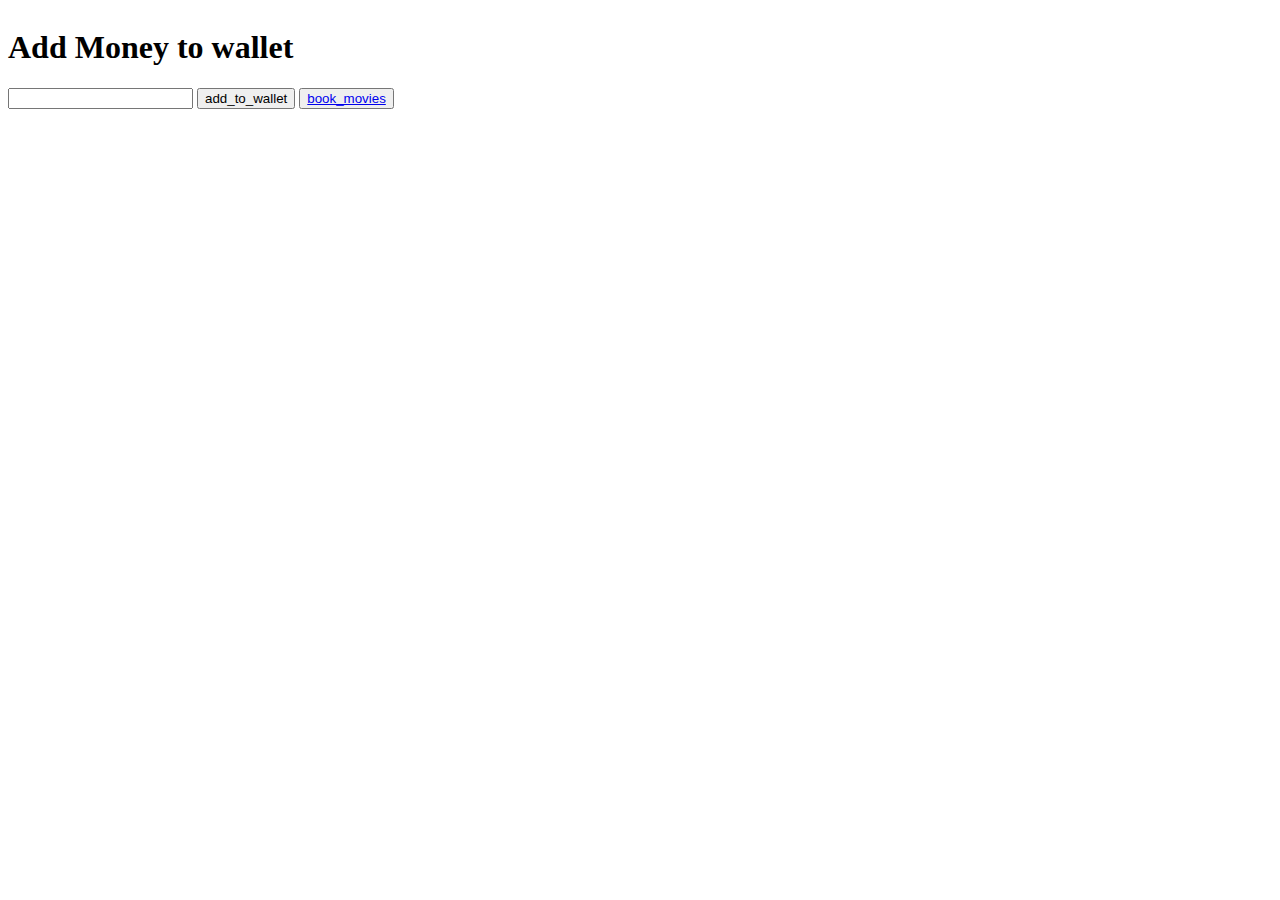
<file: index.html>
<!DOCTYPE html>
<html lang="en">
  <head>
    <meta charset="UTF-8" />
    <meta http-equiv="X-UA-Compatible" content="IE=edge" />
    <meta name="viewport" content="width=device-width, initial-scale=1.0" />
    <title>Add Amount</title>
    <style>

      #navbar{
        display: flex;
        justify-content: space-between;
      }
    </style>
  </head>
  <body>
    <div id="navbar">
      <h1>Add Money to wallet</h1>
      <h1 id="wallet"></h1>
      <!-- Display the wallet amount here inside h1 tag with id as "wallet". Note only amount, no extra text. Like 500 not Rs 500 -->
    </div>
    <div id="add-money">
      <!-- input box for accepting money with id as "amount" -->
      <!-- button with id as "add_to_wallet" -->
      <!-- button with id as "book_movies" to go to movies.html -->


      <input type="text" id="amount">
      <button onclick="paisa()" id="add_to_wallet">add_to_wallet</button>
      <button id="book_movies"><a href="movies.html">book_movies</a></button>
    </div>
  </body>
</html>

<script src="./scripts/index.js"></script>
</file>
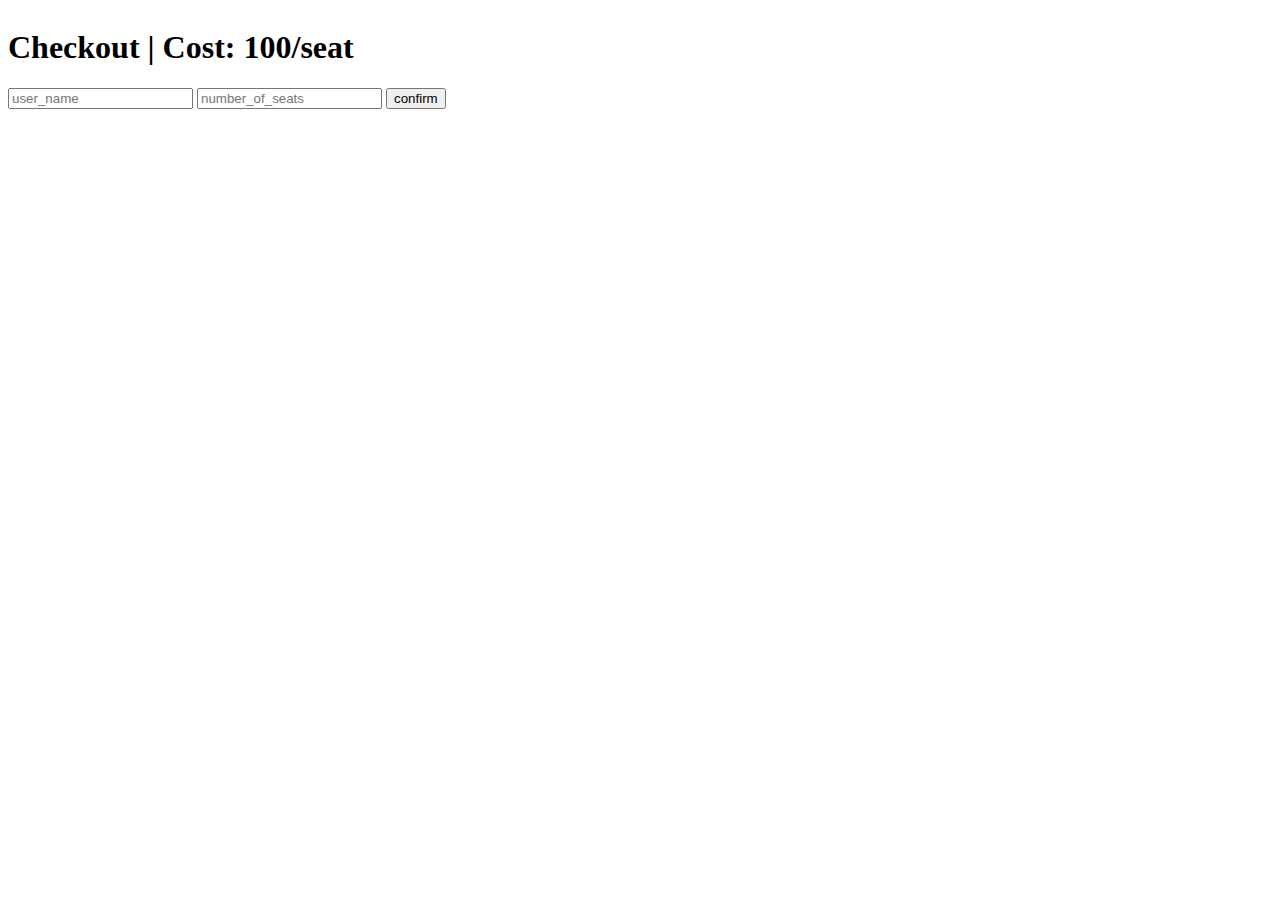
<file: checkout.html>
<!DOCTYPE html>
<html lang="en">
  <head>
    <meta charset="UTF-8" />
    <meta http-equiv="X-UA-Compatible" content="IE=edge" />
    <meta name="viewport" content="width=device-width, initial-scale=1.0" />
    <title>Checkout</title>
    <style>
#box{
  margin-top: 50px;
  margin-left: 50px;
}
#navbar{
        display: flex;
        justify-content: space-between;
      }

    </style>
  </head>
  <body>
    <div id="navbar">
      <h1>Checkout | Cost: 100/seat</h1>
      <!-- Display the wallet amount here inside h1 tag with id as "wallet". Note only amount, no extra text. Like 500 not Rs 500 -->
      <h1 id="wallet"></h1>
    </div>
    <div id="user-detail">
      <!-- input field to accept user name with id as "user_name"  -->
      <!-- input field to accept number of seats with id as "number_of_seats"  -->
      <!-- A submit button to confirm booking with id as "confirm"  -->
      <input type="text" id="user_name" placeholder="user_name">
      <input  type="text" id="number_of_seats" placeholder="number_of_seats">
      <button onclick="check()" id="confirm">confirm</button>
    </div>

    <div id="movie">
      <!-- Append the selected movie for booking here -->
      <!-- movie should have title and image  -->
      <!-- It should be the same movie you selected for booking  -->
    </div>
  </body>
</html>

<script src="./scripts/checkout.js"></script>
</file>
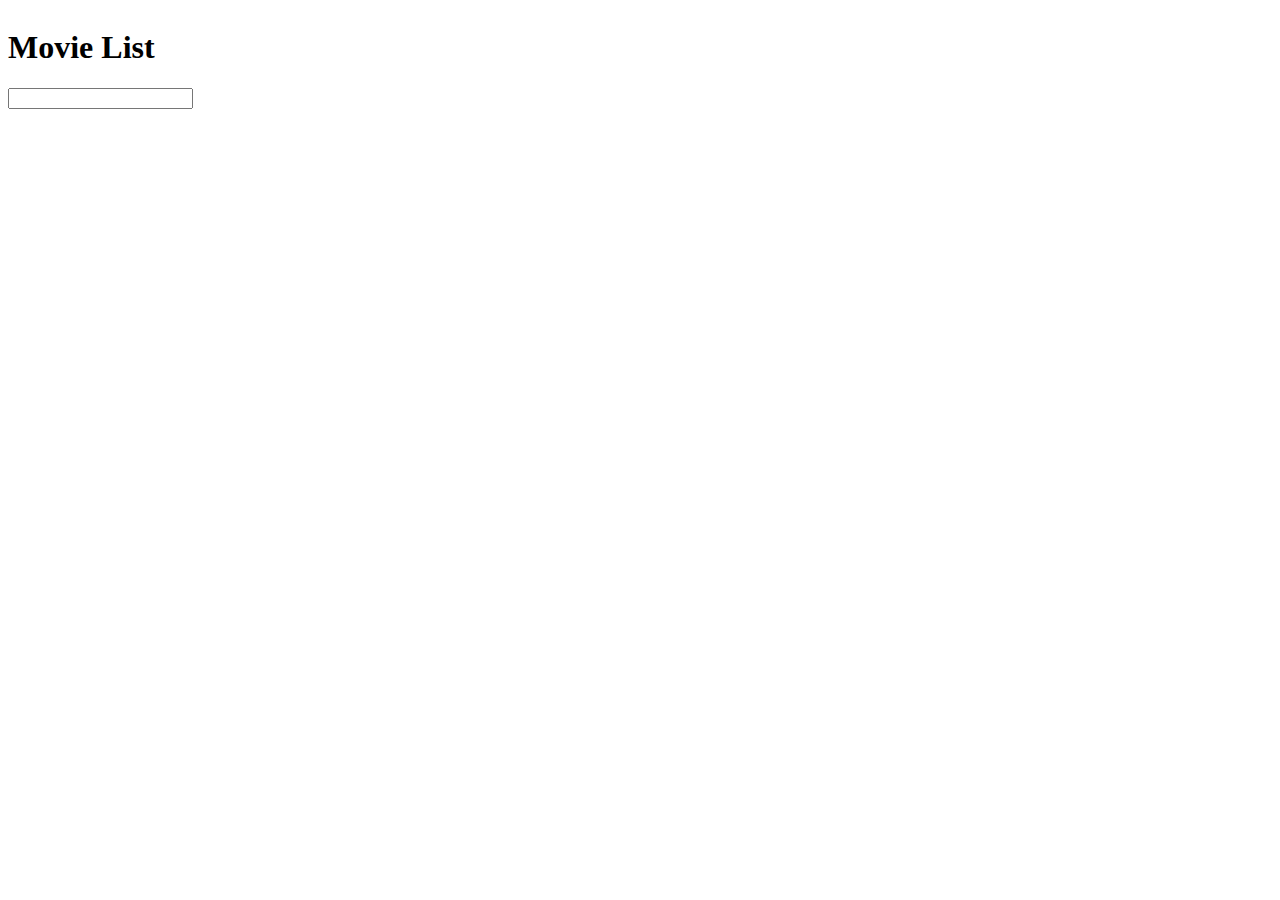
<file: movies.html>
<!DOCTYPE html>
<html lang="en">
  <head>
    <meta charset="UTF-8" />
    <meta http-equiv="X-UA-Compatible" content="IE=edge" />
    <meta name="viewport" content="width=device-width, initial-scale=1.0" />
    <title>Movies</title>
    <link rel="stylesheet" href="movies.css">
  </head>
  <body>
    <div id="navbar">
      <h1>Movie List</h1>
      <h1 id="wallet"></h1>
      <!-- Display the wallet amount here inside h1 tag with id as "wallet". Note only amount, no extra text. Like 500 not Rs 500 -->
    </div>
    <div id="search_bar">
      <!-- input box for searching movies with id as "search" -->
      <!-- No button should be there for searching movies, it should search with input  -->
      <input type="text" oninput="debouncing(main,1000)" id="search">
    </div>

    <div id="movies">
      <!-- Append all searched movies here in grid format -->
      <!-- Every movie card should have image, title and a book now button  -->
      <!-- Book now buttons should have class "book_now"  -->
    </div>
  </body>
</html>
<script src="./scripts/movies.js"></script>
</file>
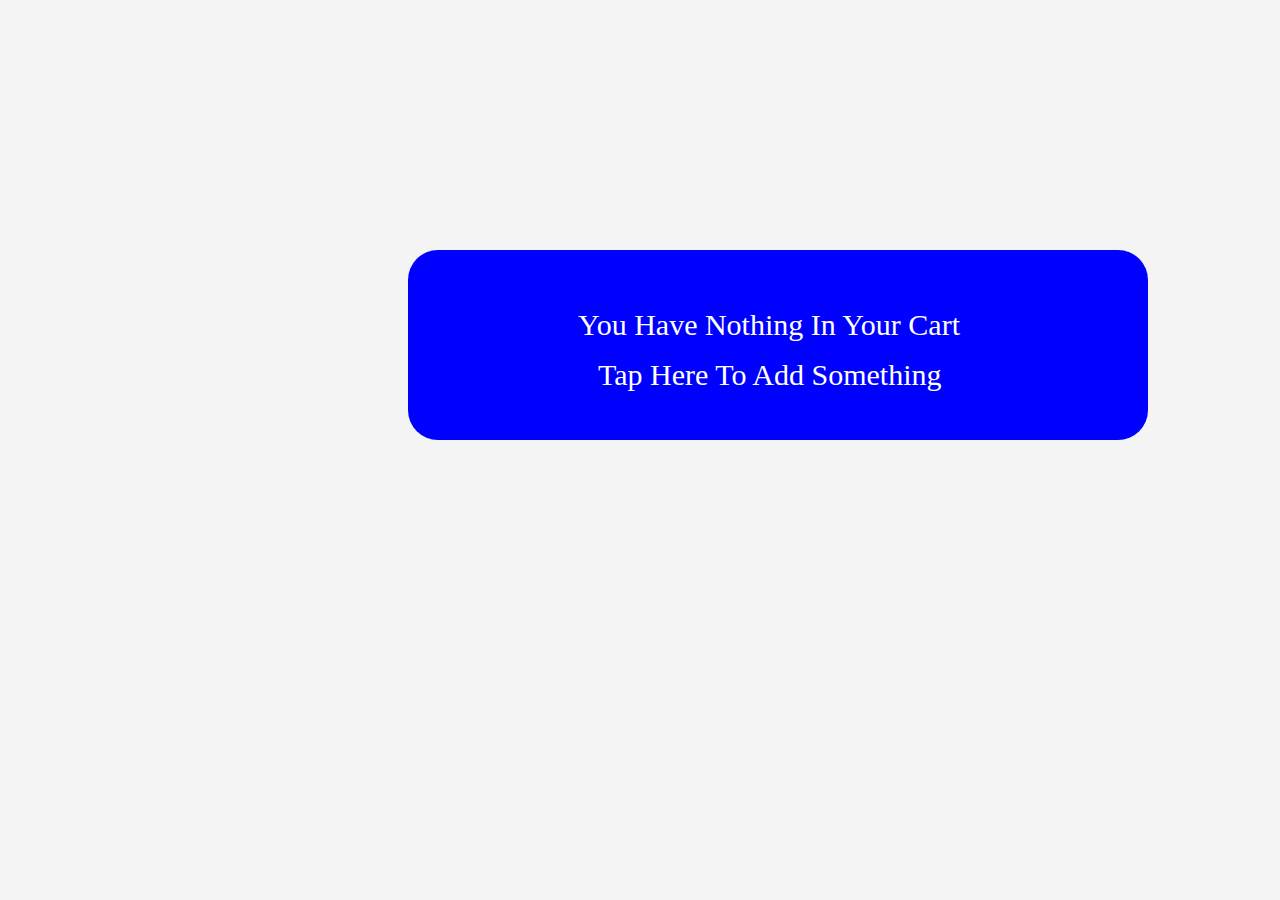
<file: HeadphoneZone-clone-main/cartbluff.html>
<!DOCTYPE html>
<html lang="en">
<head>
    <meta charset="UTF-8">
    <meta http-equiv="X-UA-Compatible" content="IE=edge">
    <meta name="viewport" content="width=device-width, initial-scale=1.0">
    <title>Document</title>
    <style>

.contra{
    width: 550px;
    height: 150px;
    background-color: blue;
    color: #fff;
     margin: 250px 0px 0px 400px ;
   padding: 20px;
   padding-left: 170px;

   border-radius: 30px;
}
p{
    font-size: 30px;
    line-height: 50px;
}
span{
    margin-left: 20px;
}
a{
    text-decoration: none;
    color: white;
}
body{
    background-color: #f4f4f4f4;
}
    </style>
</head>


<body>
    <div class="contra">

<p>You Have Nothing In Your Cart <br> <span><a href="earphone.html">Tap Here To Add Something</a></span></p>

    </div>
</body>
</html>
</file>
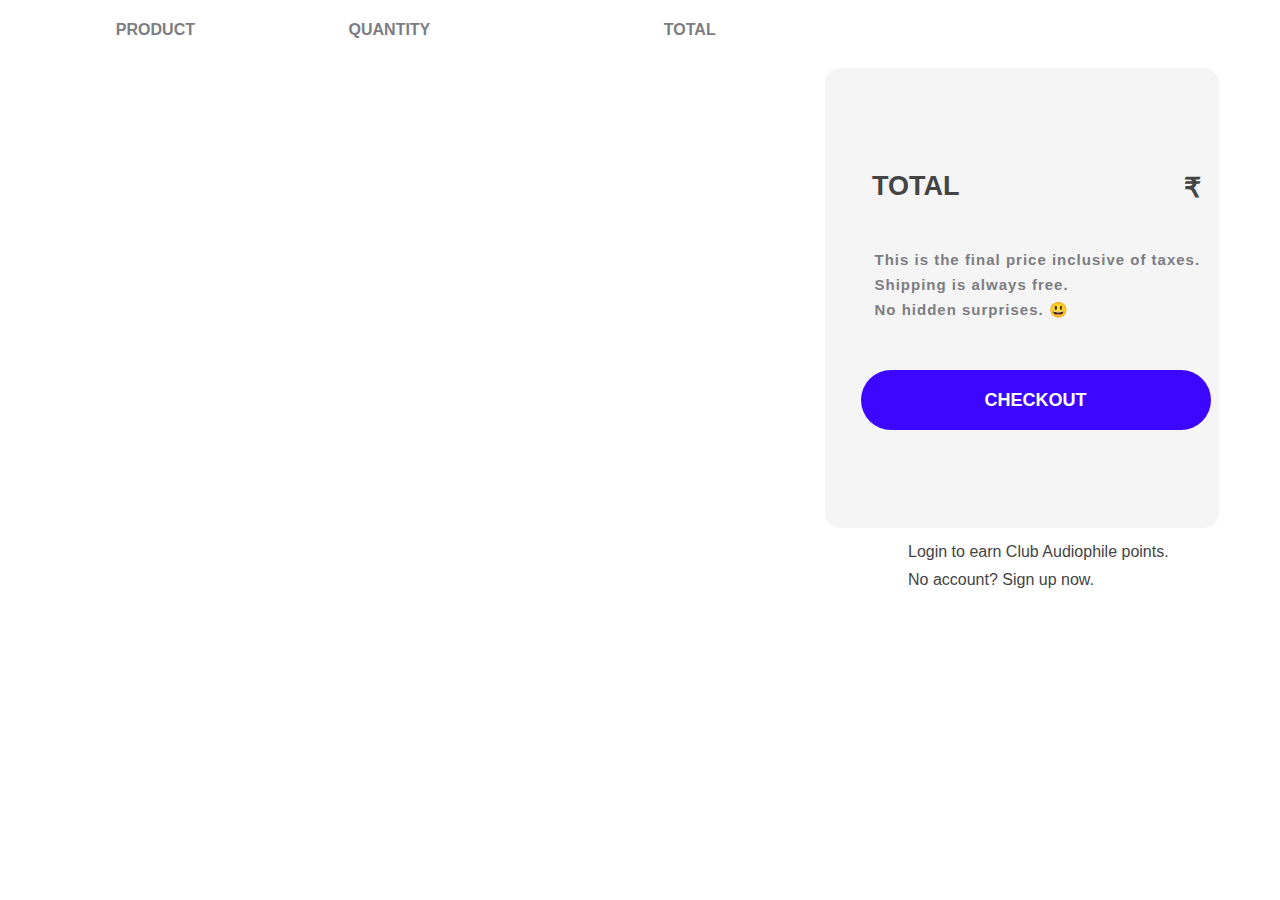
<file: HeadphoneZone-clone-main/checkout.html>
<!DOCTYPE html>
<html lang="en">
<head>
    <meta charset="UTF-8">
    <meta http-equiv="X-UA-Compatible" content="IE=edge">
    <meta name="viewport" content="width=device-width, initial-scale=1.0">
    <title>Document</title>
    <link rel="stylesheet" href="cart_view.css"/>
</head>
<body>
    <div id="cartbox">
        
        <div id="addedItems">
           <main> 
            <table id="myTable">
                <thead>
                  <tr>
                    <th>PRODUCT</th>
                    <th>QUANTITY</th>
                    <th id="thT">TOTAL</th>
                  </tr>
                </thead>
                <tbody id="body">
                   <!-- Append your output to tbody --> 
                </tbody>
              </table>
            </main>
        </div>
        <div id="total">
          <div id="rptotal">
            <h2>TOTAL</h2>
            <h2 id="rupees">₹ </h2>
          </div>
          <p>This is the final price inclusive of taxes.</p>
          <p>Shipping is always free.</p>
          <p>No hidden surprises. 😃</p>
          <button id="cobtn"> <i class="fa-solid fa-lock-keyhole"></i>  <a href="information.html">CHECKOUT</a> </button>
          
        </div> 
    </div>
    <div id="points">
      <span>Login to earn </span><span> </span><span>Club Audiophile points.</span>
      <br/>
      <span>No account?</span>
      <a href="">Sign up now.</a>
     </div>  
    
    </div>

</body>
</html>
<script src="checkout.js"></script>
</file>
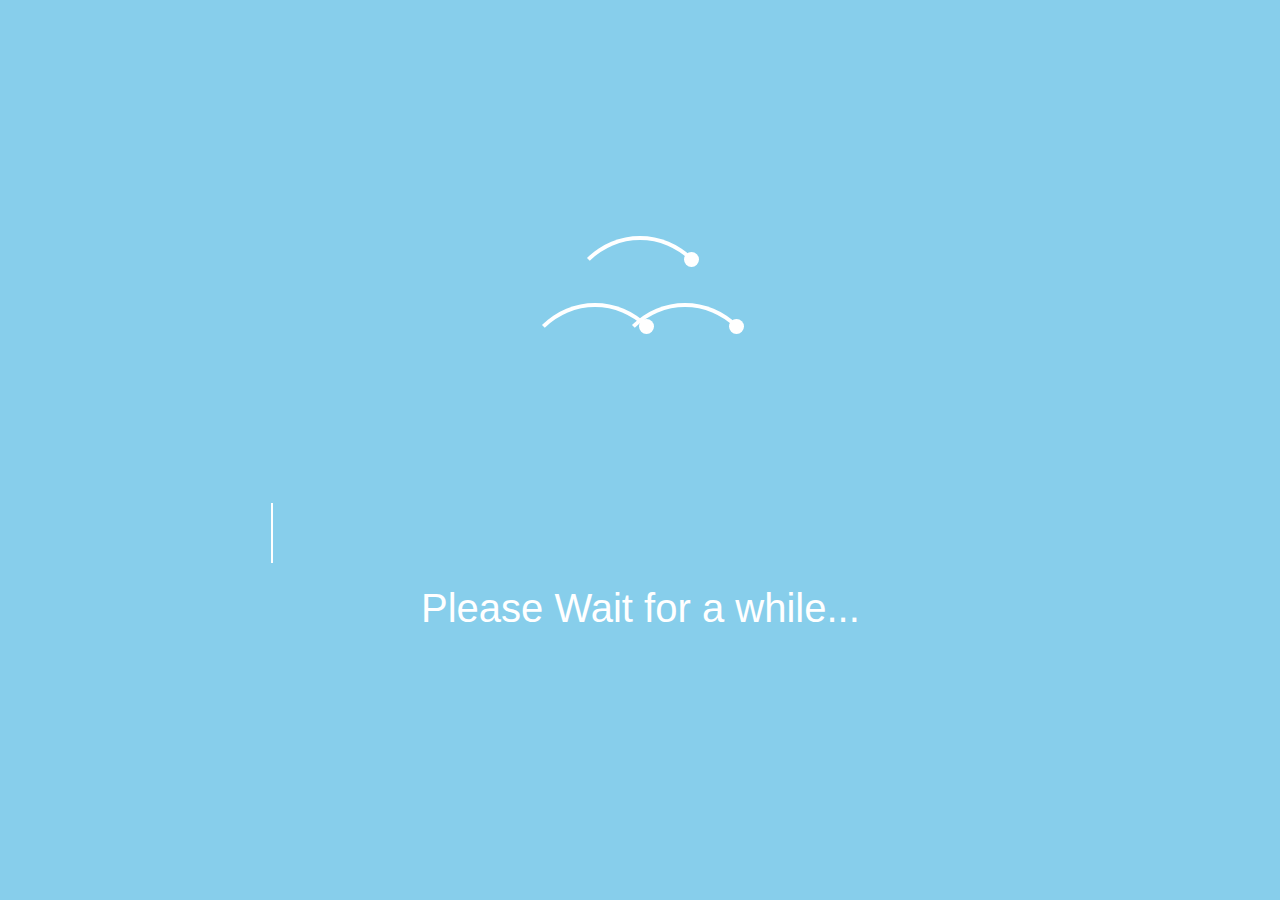
<file: HeadphoneZone-clone-main/loading.html>
<!DOCTYPE html>
<html lang="en">
<head>
    <meta charset="UTF-8">
    <meta http-equiv="X-UA-Compatible" content="IE=edge">
    <meta name="viewport" content="width=device-width, initial-scale=1.0">
    <title>Document</title>
    <link rel="stylesheet" href="loading.css">
    
</head>
<style>
  
   
    
    </style>

<body>
    <div> 
   <div id="container">

<div id="ring"></div>

<div id="ring"></div>

<div id="ring"></div>



        </div>

       <div id="pass">

        <div class="w">
            <div class="s"></div>
            <ul> 
            
            <li><span id="sp">Redirecting To Payment Page...</span></li>
            <p> <a href="upi.html" id="a1" > Please Wait for a while...</a>  </p>
        </ul>
            
       </div>
            
        </div>
       
     
</div>

</body>
</html>
</file>
<file: movies.css>
#movies{
    display: grid;
    grid-template-columns: repeat(4,1fr);
    gap: 25px;
    margin-top: 50px;
}
#img{
    height: 300px;
    width: 300px;
}
#box{
    height: 400px;
    width: 300px;
}
#navbar{
    display: flex;
    justify-content: space-between;
  }
</file>
<file: HeadphoneZone-clone-main/cart_view.css>
*{
    font-family: sans-serif;
}

table>thead>tr>th{
    color: #7c7d82;

}
#cartbox{
    width: 95%;
    height: 600px;
    
    display: flex;
    gap: 10px;
    padding: 10px;
}

h1{
    text-align: center;
    color: #444444;
    font-size: 38px;
    font-weight: 600;
    letter-spacing: -1px;
    border: 1px solid;
}
#addedItems{
    width: 63%;
    height: 600px;
   
    display: flex;
    margin: auto;
   
    
}
#total{
    width: 32%;
    height: 400px;
    padding: 30px 5px;
    margin-top: 50px;
    resize: none;
    background-color: #f5f5f5;
    border-radius: 15px;

}
#rupees{
    position: relative;
    top: 1px;
    left: 50px;
}
#total>div{
    display: flex;
    justify-content: space-around;
 margin-bottom: 30px;
 margin-top: 50px;
 margin-left: -70px;
 color:  #444444;
 font-weight: bold;
 font-size: 18px;
}
#total>p{
    margin-left: 45px;
    line-height: 10px;
    font-size: 15px;
    letter-spacing: 1px;
    font-weight: 550;
    color:  #7c7d82;
   
    
    
}
a{
    color: white;
    text-decoration: none;
}
#cobtn{
    font-size: 18px;
    background: #3c07ff;
    color: white;
    font-weight: bold;
    width: 350px;
    height: 60px;
    margin-left: 31px;
    margin-top: 40px;
    border-radius: 35px;
    border: 0px;

}
#points{
    margin-left: 900px;
    margin-top: -90px;
    line-height: 28px;
    color:  #444444;
    
}
#points>a{
    color:  #444444;
}
.p_img{
    width: 150px;
    height: 150px;
   
}
#product{
display: flex;
width: 350px;
justify-content: space-between;
}
#maindiv{
    display: flex;
    
    padding: 30px;
}
#productDetail{
    display: flex;
    flex-direction: column;
    padding: 10px;
    margin-left: -170px;
}
#pname{
    color: #7c7d82;
    font-size: 14px;
}
#series{
    color: #444444;
    font-size: 18px;
    font-weight: bold;
}
#prc{
    color: #444444;
    font-size: 18px;
}
#counter{
    width: 150px;
    height: 40px;
    border: 0.5px solid grey;
    border-radius: 30px;
    display: flex;
    margin-left: 30px;
    
}
#add{
width: 60px;
border: 0px;
background-color: white;
font-size: 23px;
border-radius: 50%;
font-weight: bold;
color: #444444;
cursor: pointer;
}
#minus{
width: 60px;
border: 0px;
background-color: white;
font-size: 23px;
border-radius: 50%;
font-weight: bold;
color: #444444;
cursor: pointer;
}
#countDis{
width: 60px;
font-size: 17px;
display: flex;
align-items: center;
justify-content: center;
color: #7c7d82;
}
#pTotal{
margin-left: 90px;
}
#mTotal{
   font-size: 25px; 
   color: #3c07ff;
   font-weight: bold;
}
#sTotal{
    font-size: 18px;
    margin-left: 7px;
}
#reMove{
    color: #7c7d82;
    background-color: white;
    border: 0px;
    margin-left: 75px;
    text-decoration: underline;
    cursor: pointer;
}
#thT{
   
    padding-left: 80px;
    
}
#checkTotal{
    width: 90px;
    height: 50px;
    margin-top: 23px;
    font-size: 27px;
    color: #444444;
    font-weight: 600;
    margin-right: -20px;
    margin-right: -20px;
}
#rptotal>h2{
    margin-left: 50px;
    margin-top: 23px;
}
th{
    width: 2150px;
}
#productDetail{
    margin-left: -75px;
    margin-top: -20px;
}
</file>
<file: HeadphoneZone-clone-main/loading.css>
*{
    margin: 0;
    padding: 0;
    box-sizing: border-box;

  }
  body{
      display: flex;
      justify-content: center;
      align-items: center;
      min-height: 100vh;
      background-color: skyblue;

  }
  #container{
      position: relative;
      width: 100%;
      display: flex;
      justify-content: center;
      align-items: center;
  }
  #container>#ring{
      position: relative;
      width: 150px;
      height: 150px;
      margin: -30px;
      border-radius: 50%;
      border: 4px solid  transparent;
      border-top: 4px solid white;
      animation: animate 2s linear infinite;
   
  }
  @keyframes animate{
      0%{
          transform: rotate(0deg);
      }
      100%{
          transform: rotate(360deg);
      }
  }
  #container>#ring::before{
     content: "";
     position: absolute;
    width: 15px;
    height: 15px;
    border-radius: 50%;
    background-color: white; 
    top: 12px;
    right: 12px;
   

  }
  #container>#ring:nth-child(3){
position: absolute;
top: -66.66px;
  }
  p{
     position: absolute;
     color: white;
     font-size: 40px;
     font-family: 'Gill Sans', 'Gill Sans MT', Calibri, 'Trebuchet MS', sans-serif;
    margin-left: 150px;
     
  }
  #a1{
text-decoration: none;
color: white;


  } 


  *{
  margin: 0;
  padding: 0;
  box-sizing: border-box;
  
}
body{
  display: flex;
  align-items: center;
  justify-content: center;
  min-height: 100vh;
  background-color: skyblue;
}
.w{
  display: inline-flex;
}
.w >.s{
color: #ffff;
font-size: 60px;
font-weight: 400;
}
.w>ul{
margin-left: 20px;
height: 60px;
line-height: 70px;
overflow: hidden;

}
.w>ul>li{
  list-style: none;
  font-size: 60px;
  color: white;
  font-weight: 500;
  position: relative;
  top: 0;
  animation: slide 10s steps(1) infinite;
 
  
}
@keyframes slide{
  100%{
      top: -360px;
  }
}
.w>ul>li>span{
  position: relative;
}
.w>ul>li>span::after{
  content: "";
  position: absolute;
  height: 100%;
  width: 100%;
  border-left: 2px solid white;
  animation: typing 5s steps(26) infinite;
  left:0;
  background: skyblue;
}
@keyframes typing{
  100%{
      left: 100%;
      margin: 0 -35px 0 35px;
  }
}

#sp{
  color: white;
 
}

#pass{
  margin-top: 80px;
}
</file>
